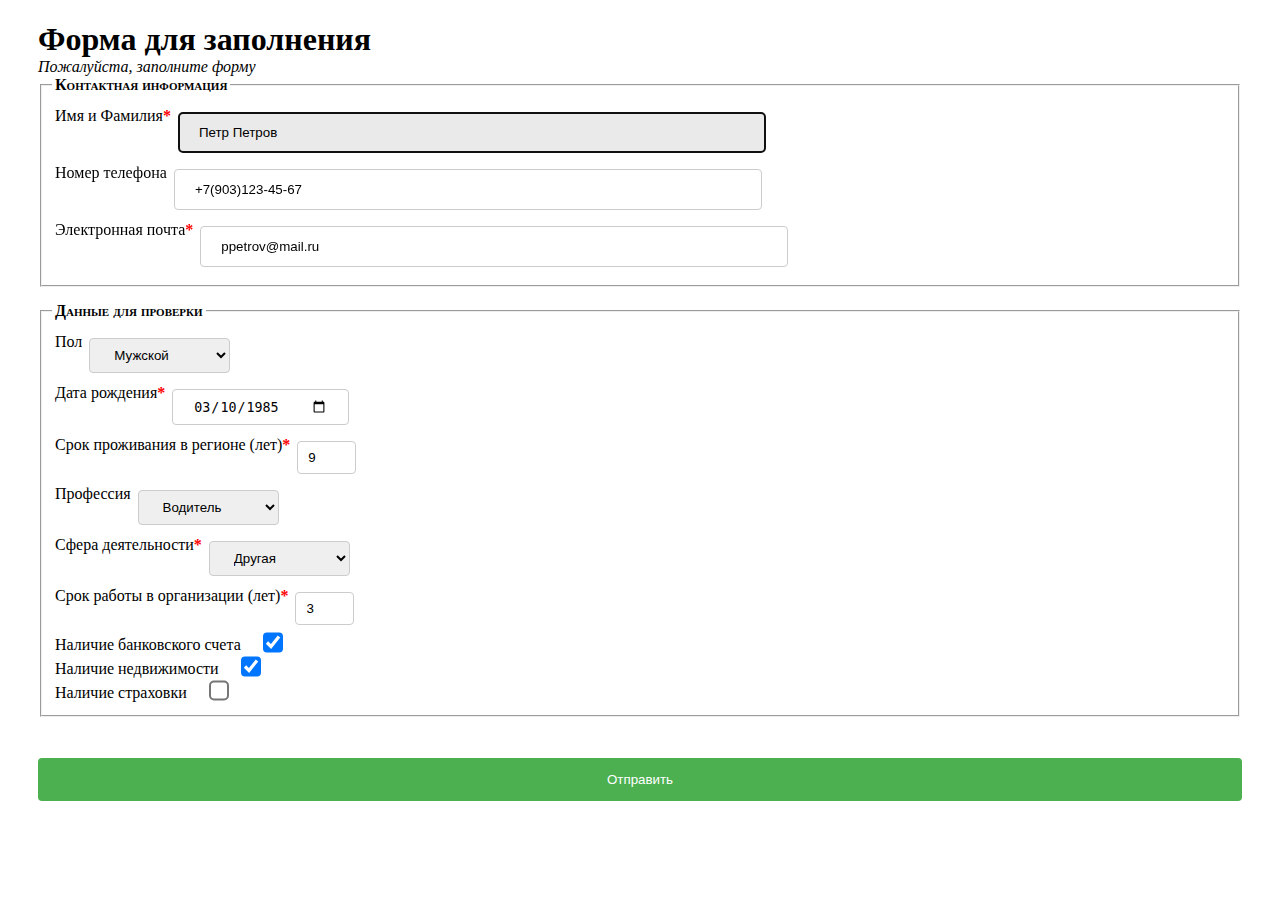
<file: lab2/public/index.html>
<!DOCTYPE html>
<html lang="en">
<head>
    <meta charset="UTF-8">
    <title>Скоринг</title>
    <link rel="stylesheet" href="style.css"
</head>
<body>
    <form action="http://localhost:3000/scoring" method="POST">
        <h1>Форма для заполнения</h1>
        <i>Пожалуйста, заполните форму</i>
        <fieldset>
            <legend>Контактная информация</legend>
            <label for="name">Имя и Фамилия<em>*</em>  </label>
            <input type="text" name="name" placeholder="Иван Иванов" required autofocus value="Петр Петров"> <br>
            <label for="phone">Номер телефона  </label>
            <input type="text" name="phone" placeholder="1 (234) 567-89-00" value="+7(903)123-45-67"> <br>
            <label for="email">Электронная почта<em>*</em>  </label>
            <input type="text" name="email" placeholder="iivanov@mail.ru" value="ppetrov@mail.ru" required> <br>
        </fieldset>

        <fieldset>
            <legend>Данные для проверки</legend>
            <label for="gender">Пол  </label>
            <select name="gender" id="gender">
                <option value="male">Мужской</option>
                <option value="female">Женский</option>
            </select> <br>
            <label for="birthdate">Дата рождения<em>*</em>  </label>
            <input type="date" name="birthdate" id="birthdate" value="1985-03-10" required> <br>
            <label for="lifeperiod">Срок проживания в регионе (лет)<em>*</em>  </label>
            <input type="number" name="lifeperiod" id="lifeperiod" min="0" max="100"  value="9" required> <br>
            <label for="profession">Профессия  </label>
            <select name="profession" id="profession">
                <option value="driver">Водитель</option>
                <option value="policeman">Полицейский</option>
                <option value="pilot">Пилот</option>
                <option value="manager">Менеджер</option>
                <option value="judge">Судья</option>
                <option value="developer">Разработчик</option>
                <option value="teacher">Преподаватель</option>
            </select> <br>
            <label for="sphere">Сфера деятельности<em>*</em>  </label>
            <select name="sphere" id="sphere">
                <option value="other">Другая</option>
                <option value="public">Общественная</option>
            </select> <br>
            <label for="workperiod">Срок работы в организации (лет)<em>*</em>  </label>
            <input type="number" name="workperiod" id="workperiod" min="0" max="60" value="3" required> <br>
            <label for="bankAcc">Наличие банковского счета  </label>
            <input type="checkbox" name="bankAcc" id="bankAcc" checked> <br>
            <label for="realestate">Наличие недвижимости  </label>
            <input type="checkbox" name="realestate" id="realestate" checked> <br>
            <label for="insurance">Наличие страховки  </label>
            <input type="checkbox" name="insurance" id="insurance">
        </fieldset>
        <br>
        <input type="submit" value="Отправить" id="submit_btn">

    </form>
</body>
</html>
</file>
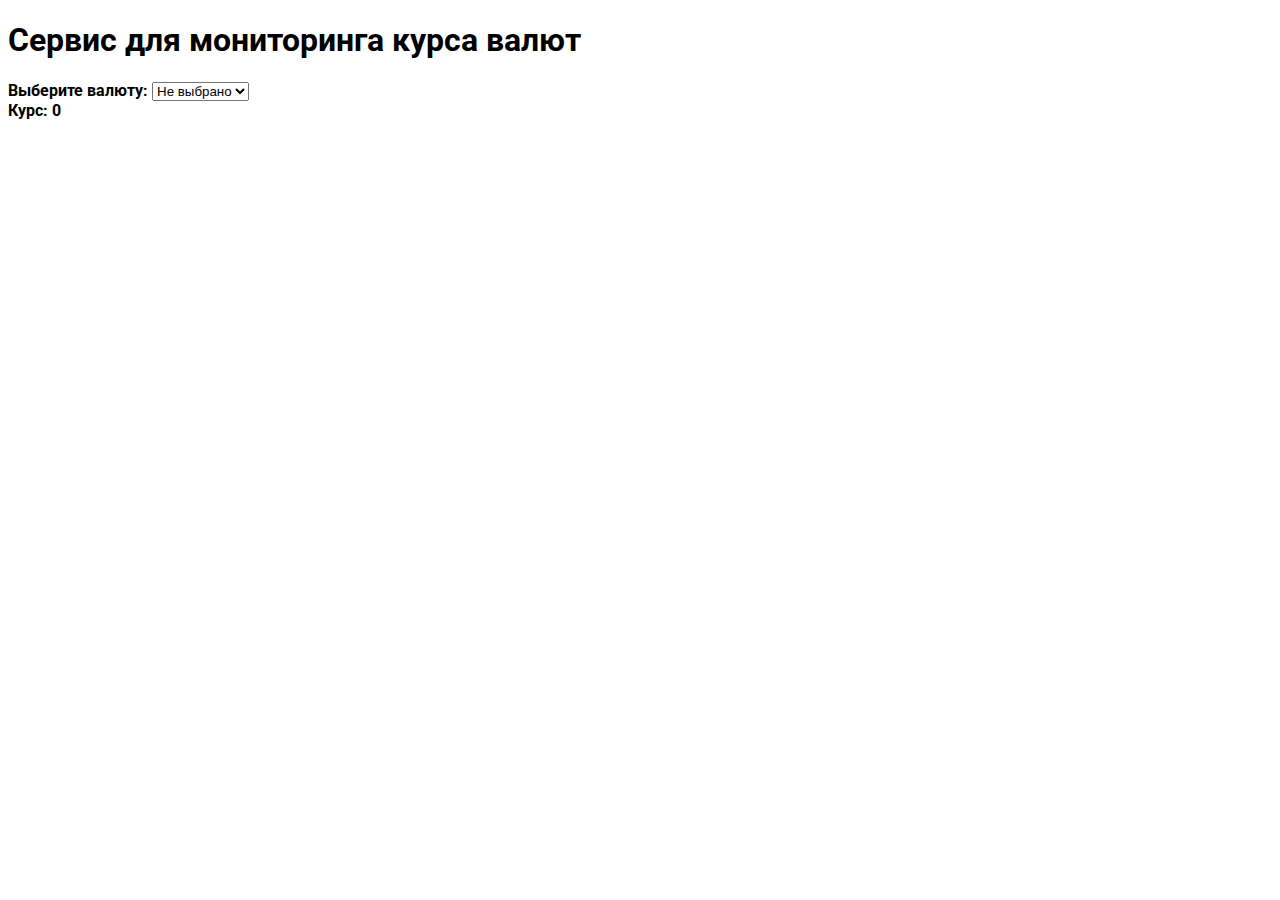
<file: lab3/version 2/frontcurrenciespi192/index.html>
<!DOCTYPE html>
<html>

<head>
  <meta charset="utf-8">
  <meta name="viewport" content="width=device-width">
  <title>Currency rate</title>
  <link href="style.css" rel="stylesheet" type="text/css" />
  <link href="https://fonts.googleapis.com/css2?family=Roboto:wght@100&display=swap" rel="stylesheet" type="text/css" />
</head>

<body>
  <script>
    function getRate() {
      let curr = document.getElementById("select").value;
      let url = "https://www.cbr-xml-daily.ru/daily_json.js";
      fetch(url) // Get request
        .then((res)=>{
          return res.json();
        })
        .then((data)=> {
          let rate = data["Valute"][curr]["Value"];
          document.getElementById("curr_value").innerText = rate;
        });
    }

    async function getRate2() {
      let curr = document.getElementById("select").value;
      let url = "http://localhost:3000/get/"+curr;

      let resp = await fetch(url);
      let data = await resp.json();

      let rate = data["value"];
      document.getElementById("curr_value").innerText = rate;
      
    }
  </script>
  <h1>Сервис для мониторинга курса валют</h1>
  <div id="block">
    <label for="select">Выберите валюту: </label>
    <select name="select" id="select" onchange="getRate2()">
      <option value="not_selected">Не выбрано</option>
      <option value="USD">USD</option>
      <option value="EUR">EUR</option>
      <option value="CNY">CNY</option>
    </select>
    <br>
    <label for="curr_value"> Курс: </label>
    <span id="curr_value">0</span>
    </div>  
</body>

</html>
</file>
<file: lab2/public/style.css>
input[type=text] {
    width: 50%;
    padding: 12px 20px;
    margin: 8px 0;
    display: inline-block;
    border: 1px solid #ccc;
    border-radius: 4px;
    box-sizing: border-box;
}


input[type=date] {
    width: 15%;
    padding: 8px 20px;
    margin: 8px 0;
    display: inline-block;
    border: 1px solid #ccc;
    border-radius: 4px;
    box-sizing: border-box;
}

select {
    width: 12%;
    padding: 8px 20px;
    margin: 8px 0;
    display: inline-block;
    border: 1px solid #ccc;
    border-radius: 4px;
    box-sizing: border-box;
}

input[type=number] {
    width: 5%;
    padding: 8px 10px;
    margin: 8px 0;
    display: inline-block;
    border: 1px solid #ccc;
    border-radius: 4px;
    box-sizing: border-box;
}

input[type=submit] {
    width: 100%;
    background-color: #4CAF50;
    color: white;
    padding: 14px 20px;
    margin: 8px 0;
    border: none;
    border-radius: 4px;
    cursor: pointer;
}

input[type=submit]:hover {
    background-color: #45a049;
}

input[type=checkbox] {
    width: 10px;
    transform: scale(2.0);
    margin-left: 20px;
}

textarea:required:invalid, input:required:invalid {
    background-color: lightyellow;
}

body {
    font-family:'Palatino Linotype', serif;
    max-width: 650 px;
    padding: 0px 30px;
}

h1 {
    margin-bottom: 0px;
}

p {
    margin-top: 0px;
}

fieldset {
    margin-bottom: 15px;
    padding: 10px;
}

legend {
    padding: 0px 3px;
    font-weight: bold;
    font-variant: small-caps;
}

label {
    width: 300 px;
    display: inline-block;
    vertical-align: top;
    margin: 3px;
}

em {
    font-weight: bold;
    font-style: normal;
    color: red;
}

input:focus {
    background: #eaeaea;
}
</file>
<file: lab3/version 2/frontcurrenciespi192/style.css>
.wow {
  width: 100px;
}

body  {
  font-family: 'Roboto', sans-serif;
  font-weight: bold;
}

label {
  display: inline-block;
  width: 140;
  margin: 6;
}
</file>
